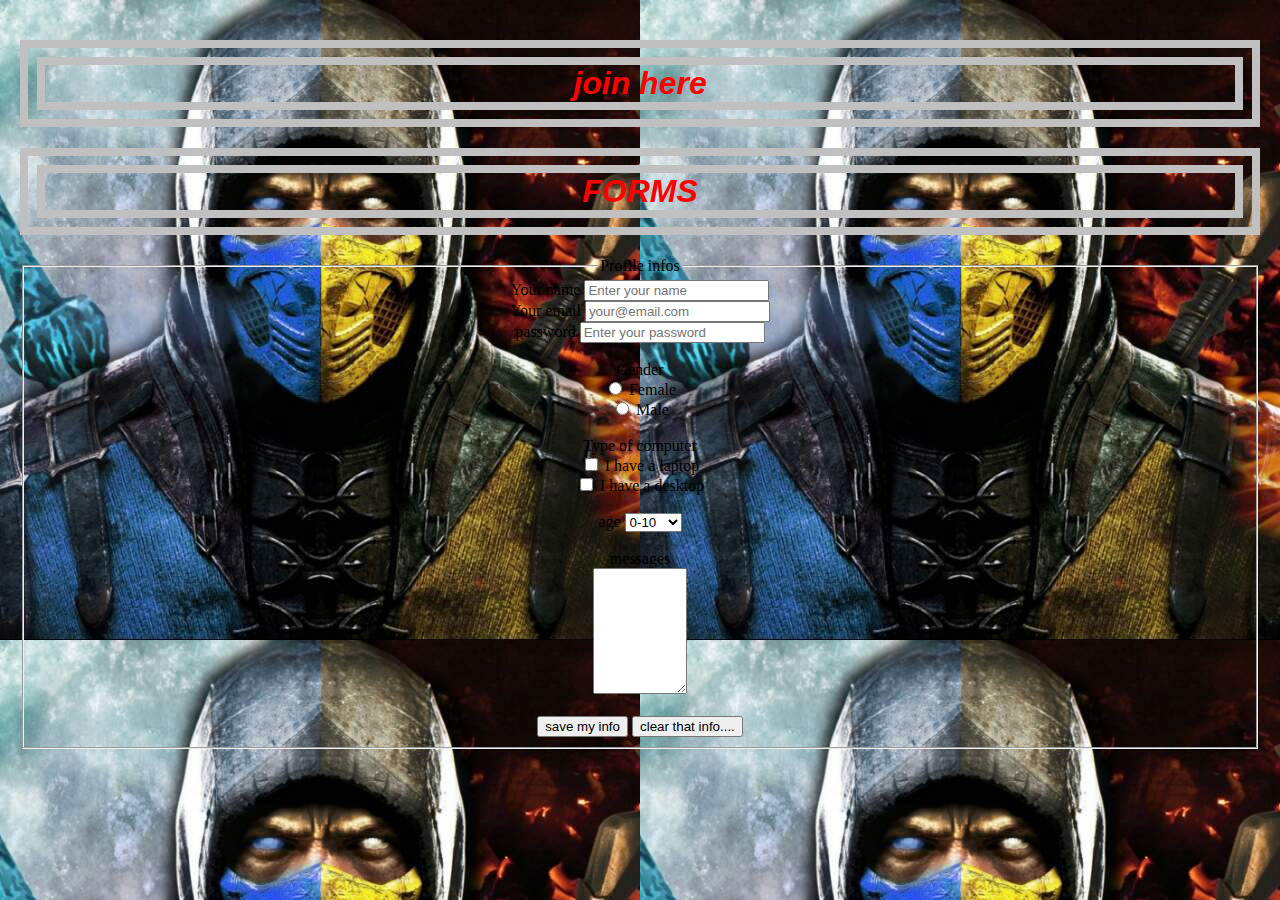
<file: forms.html>
<!DOCTYPEhtml>
<html>
  <head>
    <title>forms.html </title>

    <link rel="stylesheet" type="text/css" href="styles.css">
   </head>
  
  <body>
   <h1>join here</h1>
   <h1>FORMS</h1>

    <FIELDSET>
    	
     <LEGEND>Profile infos</LEGEND>

     <label>Your name</label>

     <input type="text" placeholder="Enter your name">
      <br>
      <label>Your email</label>
      <input type="email" placeholder="your@email.com">
      <br>
      <label>password</label>
      <input type="password" placeholder="Enter your password">
      <br><br>


      <label>Gender</label><br>
      <input type="radio" name="gender"> Female<br>
      <input type="radio" name="gender"> Male
       <br><br>

      <label>Type of computer</label><br>
     
      <input type="checkbox"> I have a laptop<br>
      <input type="checkbox"> I have a desktop

      <br><br>

      <label>age</label>

      <select>
      <option>0-10</option>
      <option>10-20</option>
      <option>20-30</option>
      <option>30-40</option>
      <option>40+</option>	
      </select>

      <br><br>

       <label>messages</label><br>
       <textarea rows="8" cols="9"></textarea>
       <br><br>
       <input type="submit" value="save my info"> 
       <input type="reset" value="clear that info....">
</file>
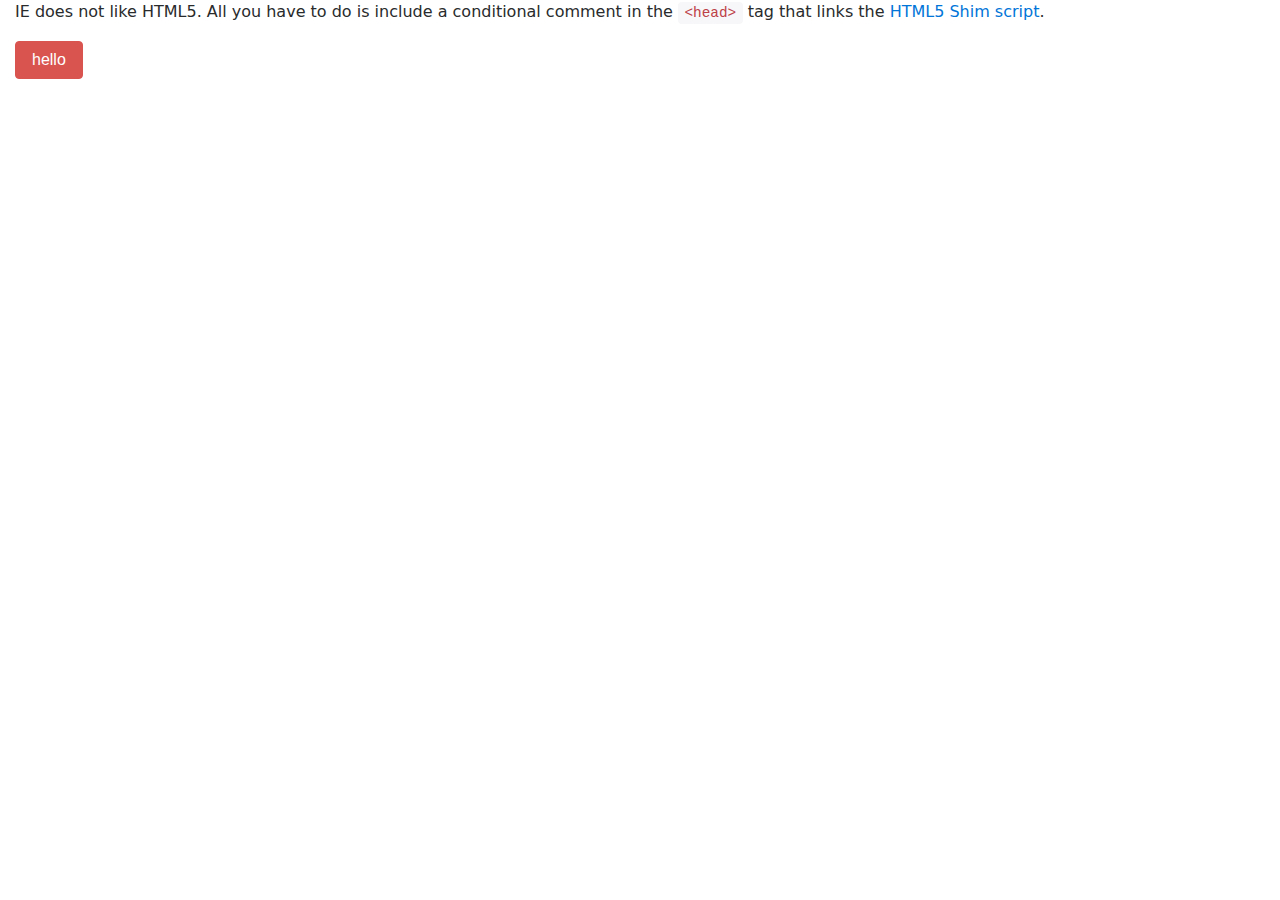
<file: html5_ie.html>
<!DOCTYPE html>

<html>

    <head>
        <title>Make HTML5 Work in Internet Explorer</title>
        
        <!--[if IE]>
        <script src="http://html5shim.googlecode.com/svn/trunk/html5.js"></script>
        <![endif]-->
        <link rel="stylesheet" type="text/css" href="bootstrap/css/bootstrap.css">
        
    </head>
    
    <body>
    <div class="container-fluid">
        <p>IE does not like HTML5. All you have to do is include a conditional comment in the <code>&lt;head&gt;</code> tag that links the <a href="http://html5shim.googlecode.com/svn/trunk/html5.js" target="_blank">HTML5 Shim script</a>.</p>
        <button type="button" class="btn btn-danger">hello</button>
        
    </div>
        
      
        <footer>
        </footer>
    </body>
    
</html>
</file>
<file: styles.css>
div#idflash {
	padding-top: 40px;
	padding-bottom: 40px;
	padding-left: 40px;
	padding-right: 40px;
	
}

body {
	text-align: center;
	background-attachment: fixed;
	border: 500px;
	margin: 40px 20px;
	background-image: url(images/cover.jpg);

}

h1 {
	font-style: italic;
	font-family: Helvetica;
	font-weight: strong;
	color: red;	
	border: double 25px;
	border-color: silver;

}

p {
	color: yellow
}



ol {
	color: yellow;
	background-image: url(images/hydrangeas.jpg);
}

a {
	color: orange;
	text-decoration: none;
}

a:hover{
	color: red;
	size: 60px;
	font-family: helvetica;
	font-weight: 60px;
	font-size: 60px;
}

a:active {
	font-style: italic;
	font-size: 60px;
	color: lime;

}
</file>
